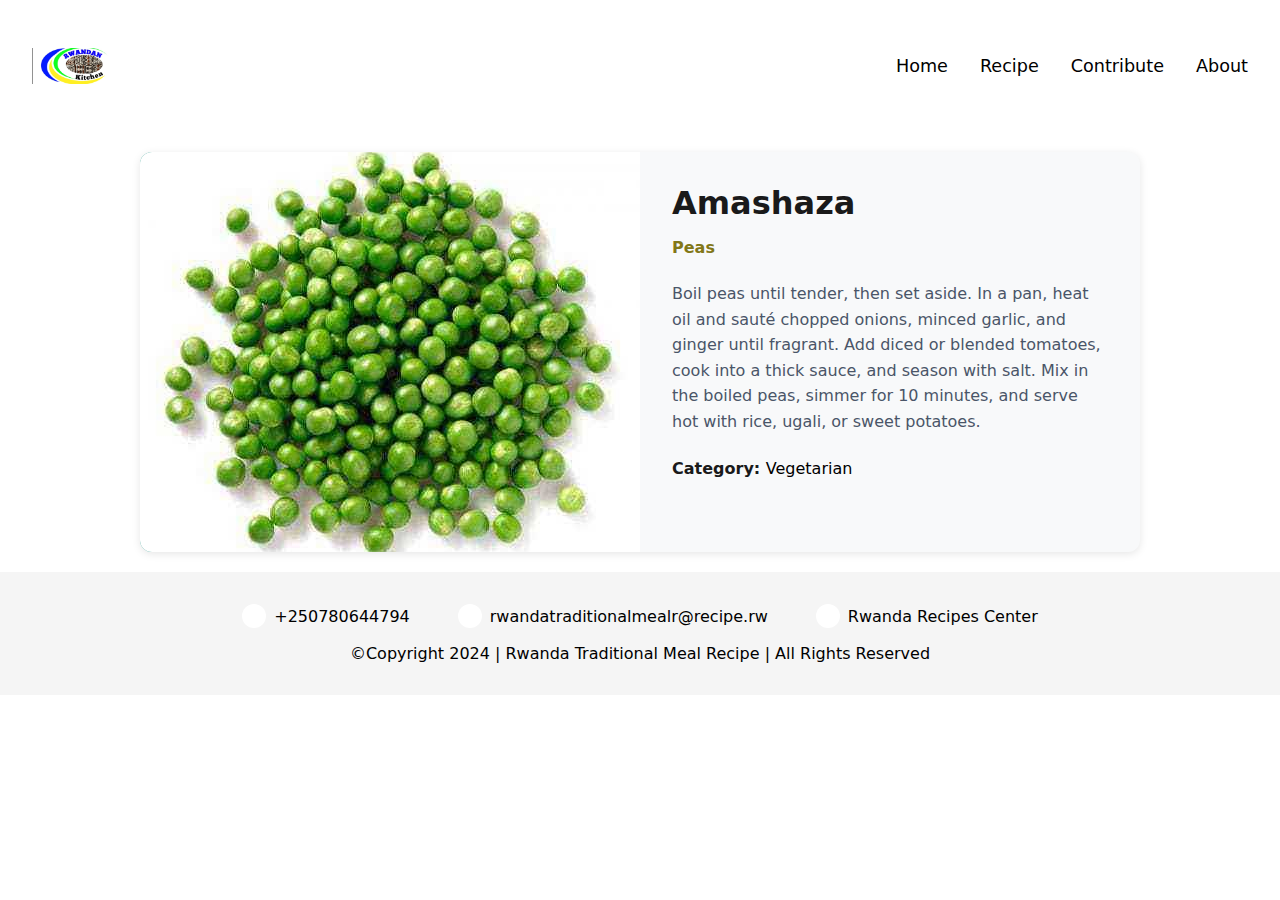
<file: amashazadetails.html>
<!DOCTYPE html>
<html lang="en">

<head>
    <meta charset="UTF-8">
    <meta name="viewport" content="width=device-width, initial-scale=1.0">
    <title>Recipe Details</title>
    <link rel="stylesheet" href="styles.css">
</head>

<body>

    <header class="header">
        <div class="logo">
            <img src="./images/logo 1.png" alt="Rwanda Kitchen Logo">
        </div>
        <nav class="nav">
            <a href="./index.html">Home</a>
            <a href="./recipes.html">Recipe</a>
            <a href="./contribute.html">Contribute</a>
            <a href="./about.html">About</a>
        </nav>
    </header>

    <div class="recipedetails-card">
        <img src="./images/amashaza.jpg" alt="Green cucumber with smoke effect" class="recipedetails-image">
        <div class="recipedetails-content">
            <h1 class="recipedetails-title">Amashaza</h1>
            <div class="recipedetails-rating">
                <span class="rating-label">Peas </span>
            </div>
            <p class="recipedetails-description">
            Boil peas until tender, then set aside. In a pan, heat oil and sauté chopped onions, minced garlic, and ginger until
            fragrant. Add diced or blended tomatoes, cook into a thick sauce, and season with salt. Mix in the boiled peas, simmer
            for 10 minutes, and serve hot with rice, ugali, or sweet potatoes.
            </p>
            <div class="recipedetails-category">
                <span class="category-label">Category: </span>
                <span>Vegetarian</span>
            </div>
        </div>
    </div>

    <footer>
        <div class="contact-info">
            <div class="contact-item">
                <i class="fa-solid fa-phone contact-icon"></i>
                <span>+250780644794</span>
            </div>
            <div class="contact-item">
                <i class="fa-regular fa-envelope contact-icon"></i>
                <span>rwandatraditionalmealr@recipe.rw</span>
            </div>
            <div class="contact-item">
                <i class="fa-solid fa-place-of-worship contact-icon"></i>
                <span>Rwanda Recipes Center</span>
            </div>
        </div>
        <p>©Copyright 2024 | Rwanda Traditional Meal Recipe | All Rights Reserved</p>
    </footer>

</body>

</html>
</file>
<file: styles.css>
* {
     margin: 0;
     padding: 0;
     box-sizing: border-box;
     font-family: system-ui, -apple-system, sans-serif;
 }

 .header {
     padding: 1rem 2rem;
     display: flex;
     justify-content: space-between;
     align-items: center;
 }

 .logo {
     width: 100px;
     height: 100px;
 }

 .logo img {
     width: 100%;
     height: 100%;
     object-fit: contain;
 }

 .nav {
     display: flex;
     gap: 2rem;
 }

 .nav a {
     text-decoration: none;
     color: black;
     font-size: 1.1rem;
 }

 .search-container {
     padding: 2rem;
     display: flex;
     justify-content: center;
 }

 .search-box {
     width: 100%;
     max-width: 600px;
     position: relative;
     display: flex;
     flex-direction: row;
     align-items: center;
     justify-content: center;
 }

 .search-box input {
     width: 100%;
     padding: 1rem;
     border-radius: 25px;
     border: 1px solid #ddd;
     font-size: 1.1rem;
 }

 .search-icon {
     position: absolute;
     right: 15px;
     top: 50%;
     transform: translateY(-50%);
     width: 24px;
     height: 24px;
 }

 .hero {
     height: 400px;
     background-image: linear-gradient(rgba(0, 0, 0, 0.5), rgba(0, 0, 0, 0.5)), url('./images/rwanda-food.jpg');
     background-size: cover;
     background-position: center;
     display: flex;
     flex-direction: column;
     justify-content: center;
     align-items: center;
     color: white;
     text-align: center;
     padding: 2rem;
 }

 .hero h1 {
     font-size: 2.5rem;
     margin-bottom: 2rem;
 }

 .explore-btn {
     background: white;
     color: black;
     padding: 0.8rem 2rem;
     border-radius: 25px;
     text-decoration: none;
     font-weight: bold;
 }

 .featured {
     padding: 2rem;
 }

 .featured h2 {
     margin-bottom: 2rem;
 }

 .recipe-grid {
     display: grid;
     grid-template-columns: repeat(auto-fit, minmax(300px, 1fr));
     gap: 2rem;
 }

 .recipe-card {
     background: #f5f5f5;
     border-radius: 10px;
     overflow: hidden;
     text-align: center;
     padding-bottom: 1rem;
 }

 .recipe-card img {
     width: 100%;
     height: 200px;
     object-fit: cover;
 }

 .recipe-title {
     color: blue;
     margin: 1rem 0 0.5rem;
 }

 .recipe-category {
     margin-bottom: 1rem;
 }

 .view-btn {
     background: black;
     color: white;
     padding: 0.5rem 2rem;
     border-radius: 20px;
     text-decoration: none;
     display: inline-block;
 }

 footer {
     background: #f5f5f5;
     padding: 2rem;
     text-align: center;
 }

 .contact-info {
     display: flex;
     justify-content: center;
     gap: 3rem;
     margin-bottom: 1rem;
 }

 .contact-item {
     display: flex;
     align-items: center;
     gap: 0.5rem;
 }

 .contact-icon {
     width: 24px;
     height: 24px;
     background: white;
     border-radius: 50%;
     padding: 5px;
 }


 /* contribute */

 .contribute {
     width: 800px;
     margin: 0 auto;
     padding: 20px;
 }

 .form-group {
     margin-bottom: 20px;
 }

 label {
     display: block;
     margin-bottom: 8px;
     font-weight: bold;
 }

 label span {
     color: rgb(128, 128, 0);
 }

 input[type="text"],
 input[type="url"],
 textarea {
     width: 100%;
     padding: 8px;
     border: 1px solid #ddd;
     border-radius: 4px;
     font-size: 14px;
 }

 input[type="text"]::placeholder,
 input[type="url"]::placeholder,
 textarea::placeholder {
     color: #999;
 }

 textarea {
     min-height: 150px;
     resize: vertical;
 }

 .submit-btn {
     background-color: rgb(128, 128, 0);
     color: white;
     padding: 12px 30px;
     border: none;
     cursor: pointer;
     font-size: 16px;
     text-transform: uppercase;
 }

 .submit-btn:hover {
     background-color: rgb(108, 108, 0);
 }

 /* about us */

 .about-container {
     display: flex;
     flex-direction: column;
     gap: 60px;
     width: 800px;
     margin: 0 auto;
     padding: 40px 20px;
 }

 .description {
     font-size: 1.5rem;
     line-height: 1.5;
     max-width: 1000px;
 }

 .description strong {
     font-weight: 600;
 }

 .explore-btn-about {
     display: inline-block;
     background-color: #8BA862;
     color: white;
     text-decoration: none;
     padding: 10px 20px;
     width: 40%;
     border-radius: 50px;
     font-size: 1.5rem;
     font-weight: bold;
     transition: background-color 0.3s ease;
     text-align: center;
 }

 .explore-btn:hover {
     background-color: #7A9455;
 }

 /* recipe details */

 .recipedetails-card {
     display: flex;
     background: #f8f9fa;
     border-radius: 12px;
     overflow: hidden;
     max-width: 1000px;
     margin: 20px auto;
     box-shadow: 0 2px 8px rgba(0, 0, 0, 0.1);
     font-family: system-ui, -apple-system, sans-serif;
 }

 .recipedetails-image {
     width: 50%;
     height: 400px;
     object-fit: cover;
     background: #2a9d8f;
 }

 .recipedetails-content {
     padding: 32px;
     width: 50%;
 }

 .recipedetails-title {
     font-size: 32px;
     font-weight: 700;
     margin: 0 0 16px 0;
     color: #1a1a1a;
 }

 .recipedetails-rating {
     display: flex;
     align-items: center;
     margin-bottom: 24px;
 }

 .rating-label {
     color: #827717;
     font-weight: 600;
     margin-right: 8px;
 }

 .rating-value {
     font-size: 20px;
     font-weight: bold;
     color: #827717;
 }

 .recipedetails-description {
     color: #4a5568;
     line-height: 1.6;
     margin-bottom: 24px;
 }

 .recipedetails-category {
     margin-bottom: 24px;
 }

 .category-label {
     font-weight: 600;
     color: #1a1a1a;
 }

 .favorite-button {
     background: #827717;
     color: white;
     border: none;
     padding: 12px 24px;
     border-radius: 6px;
     font-size: 16px;
     font-weight: 600;
     width: 100%;
     cursor: pointer;
     transition: background-color 0.2s;
 }

 .favorite-button:hover {
     background: #5c5411;
 }

 @media (max-width: 768px) {
     .recipedetails-card {
         flex-direction: column;
     }

     .recipedetails-image,
     .recipedetails-content {
         width: 100%;
     }
 }
</file>
